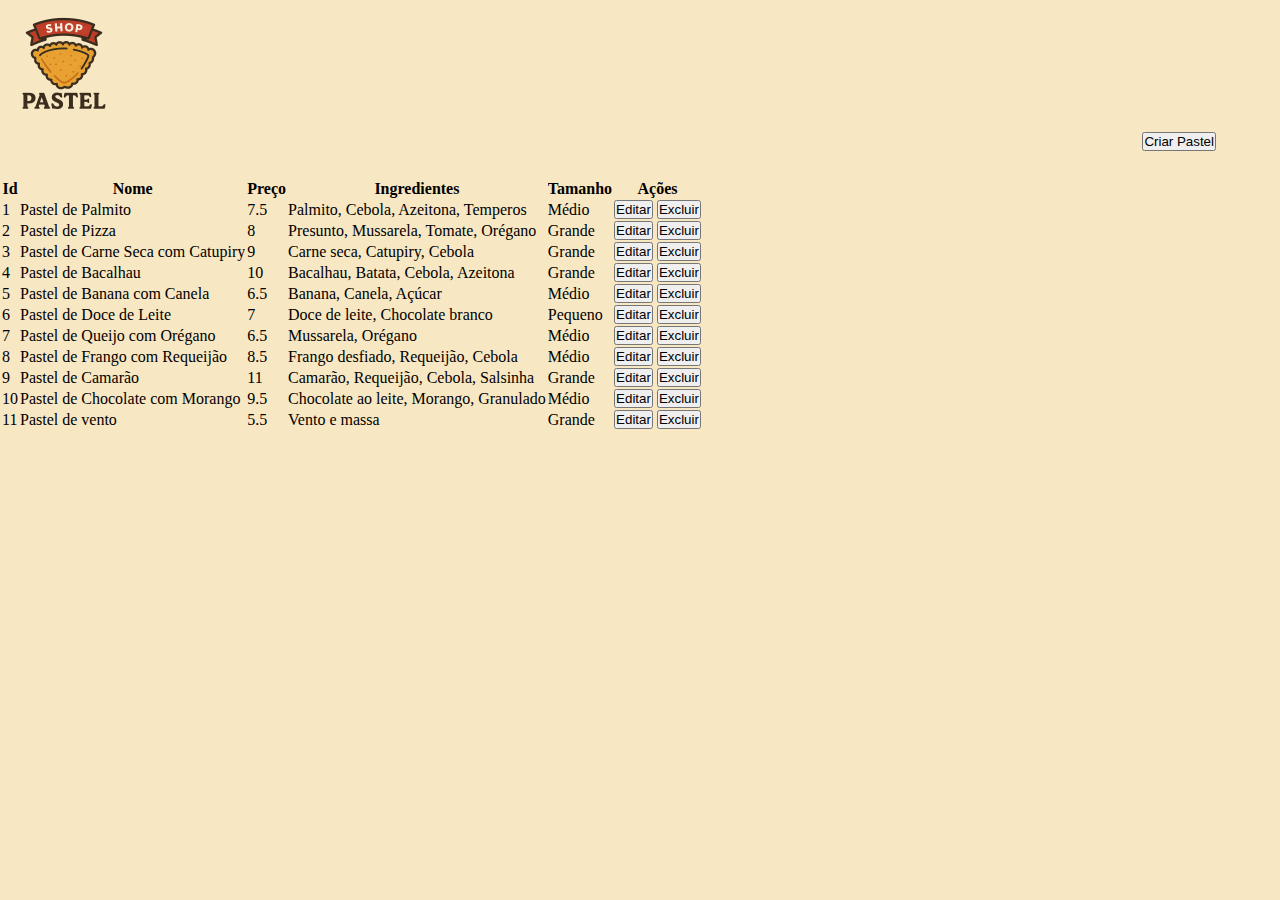
<file: list.html>
<!DOCTYPE html>
<html lang="en">

<head>
    <meta charset="UTF-8">
    <meta name="viewport" content="width=device-width, initial-scale=1.0">
    <link href="https://cdn.jsdelivr.net/npm/bootstrap@5.3.8/dist/css/bootstrap.min.css" rel="stylesheet"
        integrity="sha384-sRIl4kxILFvY47J16cr9ZwB07vP4J8+LH7qKQnuqkuIAvNWLzeN8tE5YBujZqJLB" crossorigin="anonymous">
    <link rel="stylesheet" href="./assets/list.css">
    <title>Document</title>
</head>

<body>
    <section id="header">
        <img src="./image/logo.png" alt="">
    </section>

    <section id="section-button">
        <button onclick="renderModal()" class="btn btn-success">Criar Pastel</button>
    </section>
    
    <section>
        <table class="table table-striped">
            <thead>
                <tr>
                    <th scope="col">Id</th>
                    <th scope="col">Nome</th>
                    <th scope="col">Preço</th> 
                    <th scope="col">Ingredientes</th>
                    <th scope="col">Tamanho</th>
                    <th scope="col">Ações</th>
                </tr>
            </thead>
            <tbody>
        
            </tbody>
        </table>
    </section>

    <script src="https://cdn.jsdelivr.net/npm/bootstrap@5.3.8/dist/js/bootstrap.bundle.min.js"
        integrity="sha384-FKyoEForCGlyvwx9Hj09JcYn3nv7wiPVlz7YYwJrWVcXK/BmnVDxM+D2scQbITxI"
        crossorigin="anonymous"></script>
        <script src="./js/list.js"></script>
</body>

</html>
</file>
<file: assets/list.css>
*{
    margin: 0;
    padding: 0;
    box-sizing: border-box;
    overflow-x: hidden;
}

body{
    background-color: #F8E7C3;
    width: 100vw;
    height: 100vh;
}
#header{
    width: 100%;
}
#header img {
    width: 10vw;
    border-radius: 50%;
}


.modal-overlay {
    position: fixed;
    top: 0;
    left: 0;
    width: 100%;
    height: 100%;
    background-color: rgba(0, 0, 0, 0.5); 
    z-index: 999; 
    display: flex;
    justify-content: center;
    align-items: center;
} 

.modal-content {
    background-color: white;
    padding: 20px;
    border-radius: 5px;
    box-shadow: 0 0 10px rgba(0, 0, 0, 0.3);
}
#section-button {
    width: 100%;
    display: flex;
    justify-content: flex-end;
    padding-right: 5vw;
    padding-bottom: 3vh;
}
#createModal{
    width: 60vw;
}
#createModal div{
    margin-bottom: 3vh;
}
#div-buttons{
    display: flex;
    gap: 4vw;
}
</file>
